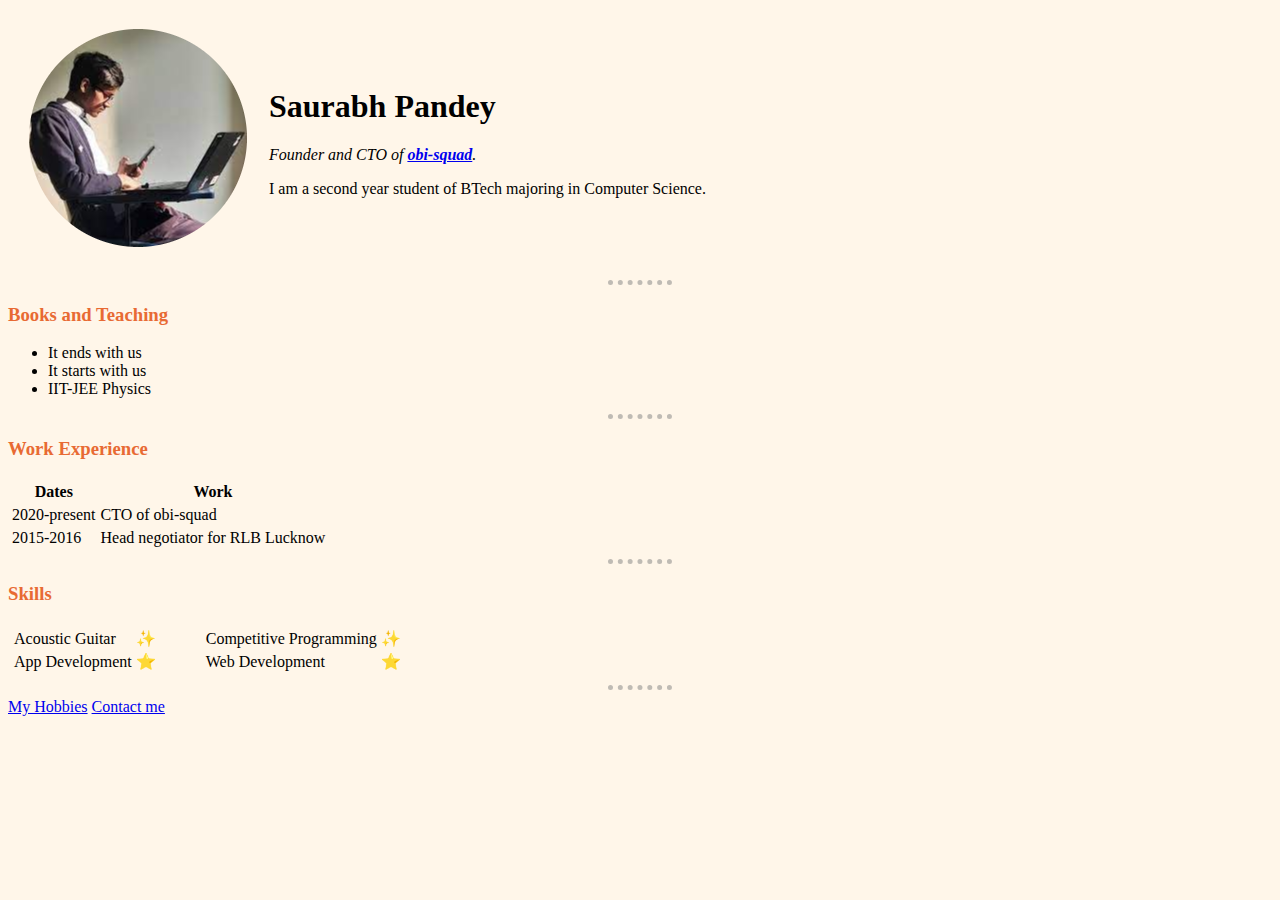
<file: index.html>
<!DOCTYPE html>
<html lang="en">

<head>
    <meta charset="UTF-8">
    <title>saurabhdaju</title>
    <link rel="stylesheet" href="css/styles.css">
</head>

<body>
    <table cellspacing="20">
        <tr>
            <td>
                <img src="saurabh.png" alt="Saurabh Profile picture">
            </td>
            <td>
                <h1>Saurabh Pandey</h1>
                <p><em>Founder and CTO of <strong><a
                                href="https://www.instagram.com/obi.squad/">obi-squad</a></strong>.</em></p>
                <p>I am a second year student of BTech majoring in Computer Science.</p>
            </td>
        </tr>
    </table>


    <hr size="2" noshade>

    <h3>Books and Teaching</h3>
    <ul>
        <li>It ends with us</li>
        <li>It starts with us</li>
        <li>IIT-JEE Physics</li>
    </ul>

    <hr size="2" noshade>

    <h3>Work Experience</h3>
    <table cellspacing="3">
        <thead>
            <tr>
                <th>Dates</th>
                <th>Work</th>
            </tr>
        </thead>

        <tbody>
            <tr>
                <td>2020-present</td>
                <td>CTO of obi-squad</td>
            </tr>
            <tr>
                <td>2015-2016</td>
                <td>Head negotiator for RLB Lucknow</td>
            </tr>
        </tbody>
        <tfoot>
        </tfoot>
    </table>

    <hr size="2" noshade>

    <h3>Skills</h3>
    <table>
        <tr>
            <td>
                <table>
                    <tr>
                        <td>Acoustic Guitar</td>
                        <td>✨</td>
                    </tr>
                    <tr>
                        <td>App Development</td>
                        <td>⭐</td>
                    </tr>
                </table>
            </td>
            <td>
                <table style="padding-left:40px;">
                    <tr>
                        <td>Competitive Programming</td>
                        <td>✨</td>
                    </tr>
                    <tr>
                        <td>Web Development</td>
                        <td>⭐</td>
                    </tr>
                </table>
            </td>
        </tr>
    </table>

    <hr size="2" noshade>

    <a href="hobbies.html">My Hobbies</a>
    <a href="contact-me.html">Contact me</a>
</body>

</html>
</file>
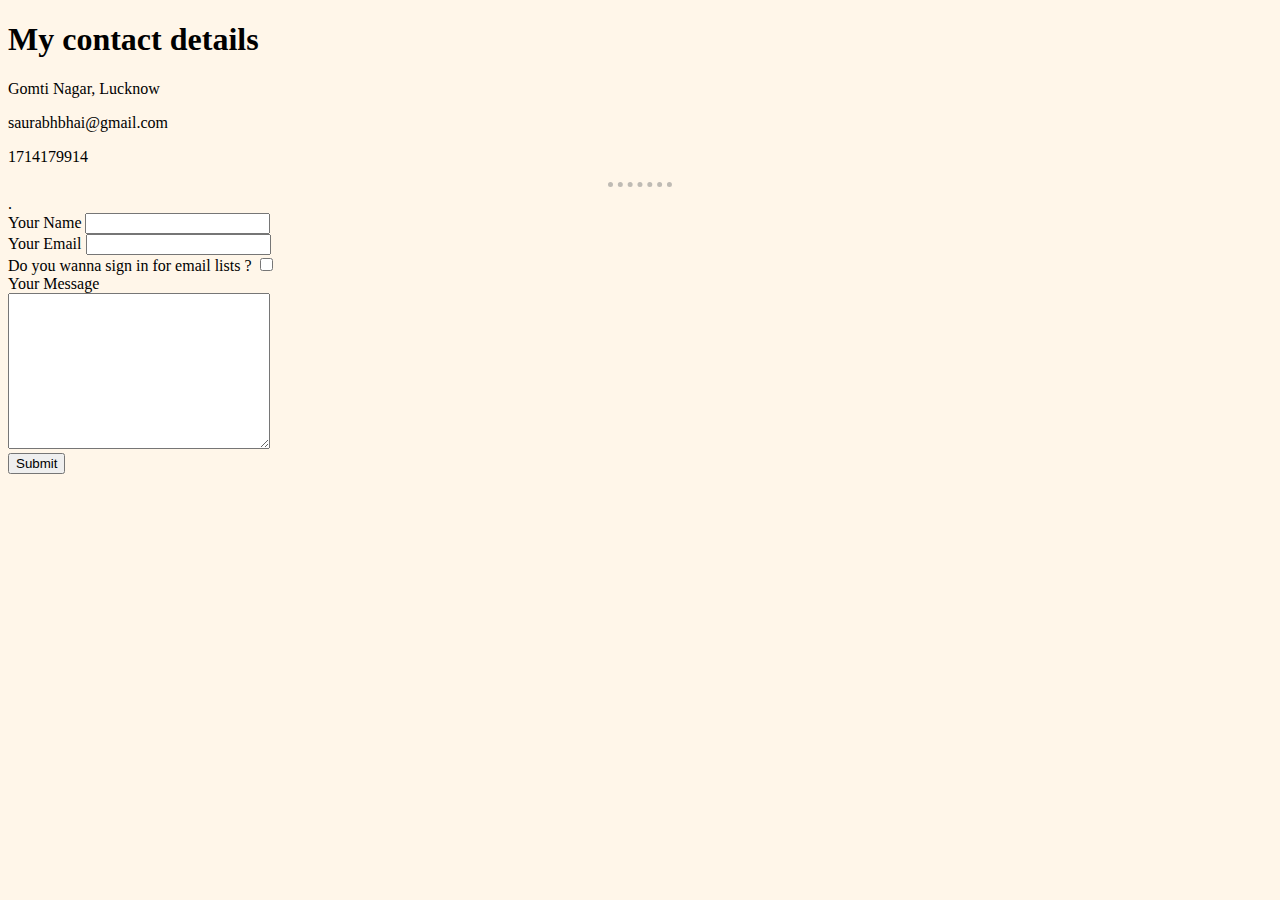
<file: contact-me.html>
<!DOCTYPE html>
<html lang="en">
<head>
    <meta charset="UTF-8">
    <title>Contact Me</title>
    <link rel="stylesheet" href="css/styles.css">

</head>
<body>
    <h1>My contact details</h1>
    <p>Gomti Nagar, Lucknow</p>
    <p>saurabhbhai@gmail.com</p>
    <p>1714179914</p>

    <hr noshade>.

    <form action="mailto:salmonbhai@gmail.com" method="post" enctype="text/plain"> <!--form by default places its element horizontally-->
        <label>Your Name </label>
        <input type="text" name="YourName"><br>

        <label>Your Email </label>
        <input type="email" name="YourEmail"><br>

        <label name="Checkbox">Do you wanna sign in for email lists ?</label>
        <input type="checkbox"><br>

        <label for="Message">Your Message</label><br>
        <textarea name="YourMessage" id="" cols="30" rows="10"></textarea><br>

        <input type="submit">

    </form>
</body>
</html>
</file>
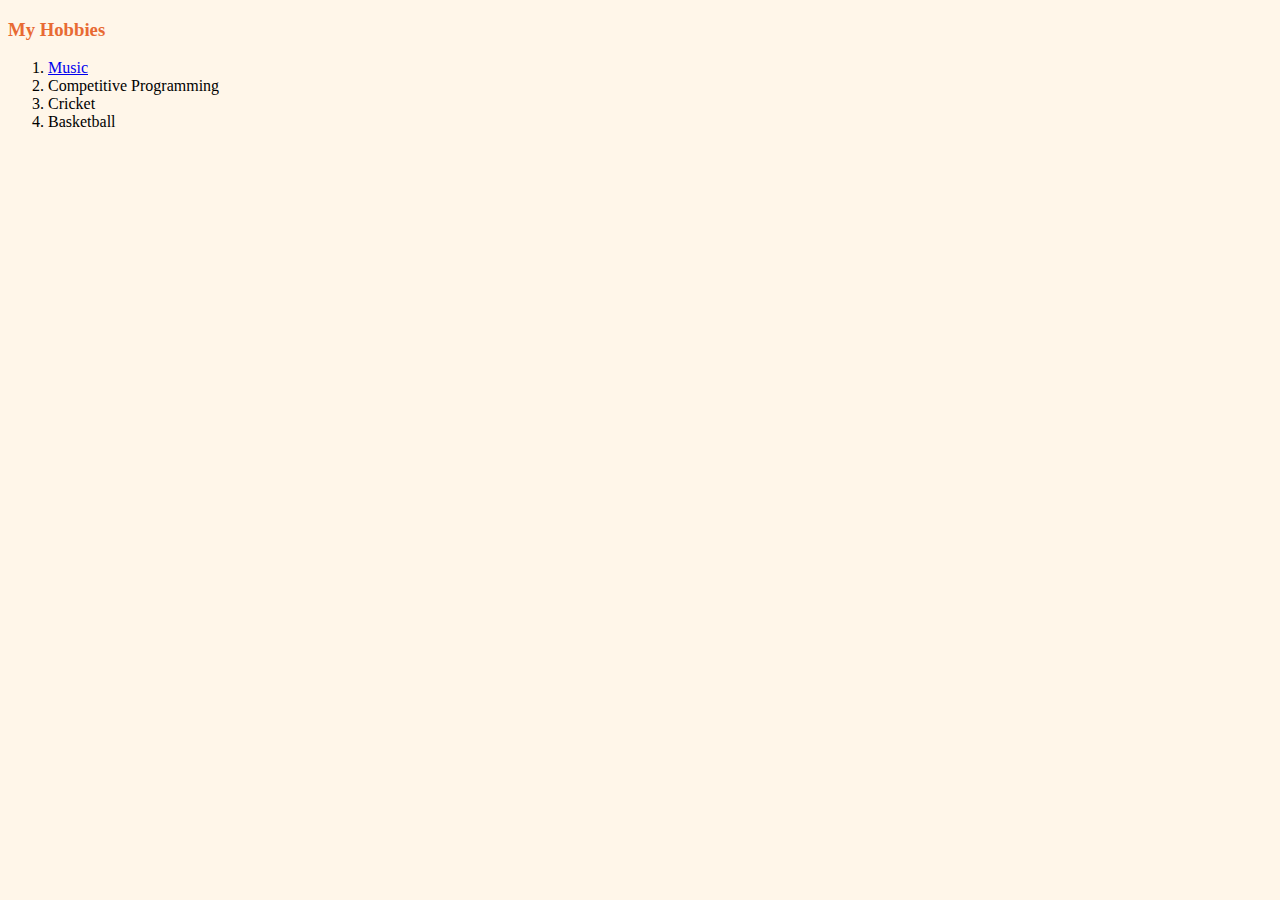
<file: hobbies.html>
<!DOCTYPE html>
<html lang="en">
<head>
    <meta charset="UTF-8">
    <title>Hobbies</title>
    <link rel="stylesheet" href="css/styles.css">

</head>
<body>
    <h3>My Hobbies</h3>
    <ol>
        <li><a href="https://open.spotify.com/user/nmzerws81ym44a7ubmsoeq14q?si=8ad1ff8117194876">Music</a></li>
        <li>Competitive Programming</li>
        <li>Cricket</li>
        <li>Basketball</li>
    </ol>
</body>
</html>
</file>
<file: css/styles.css>
body {
    background-color: #fff6e9;
    
}

hr {
    background-color: #fff6e9;
    border-style: dotted none none;
    border-color: #80808080;
    border-width: 5px;
    width: 5%;
}

h3 {
    color: #E86A33;
}
</file>
